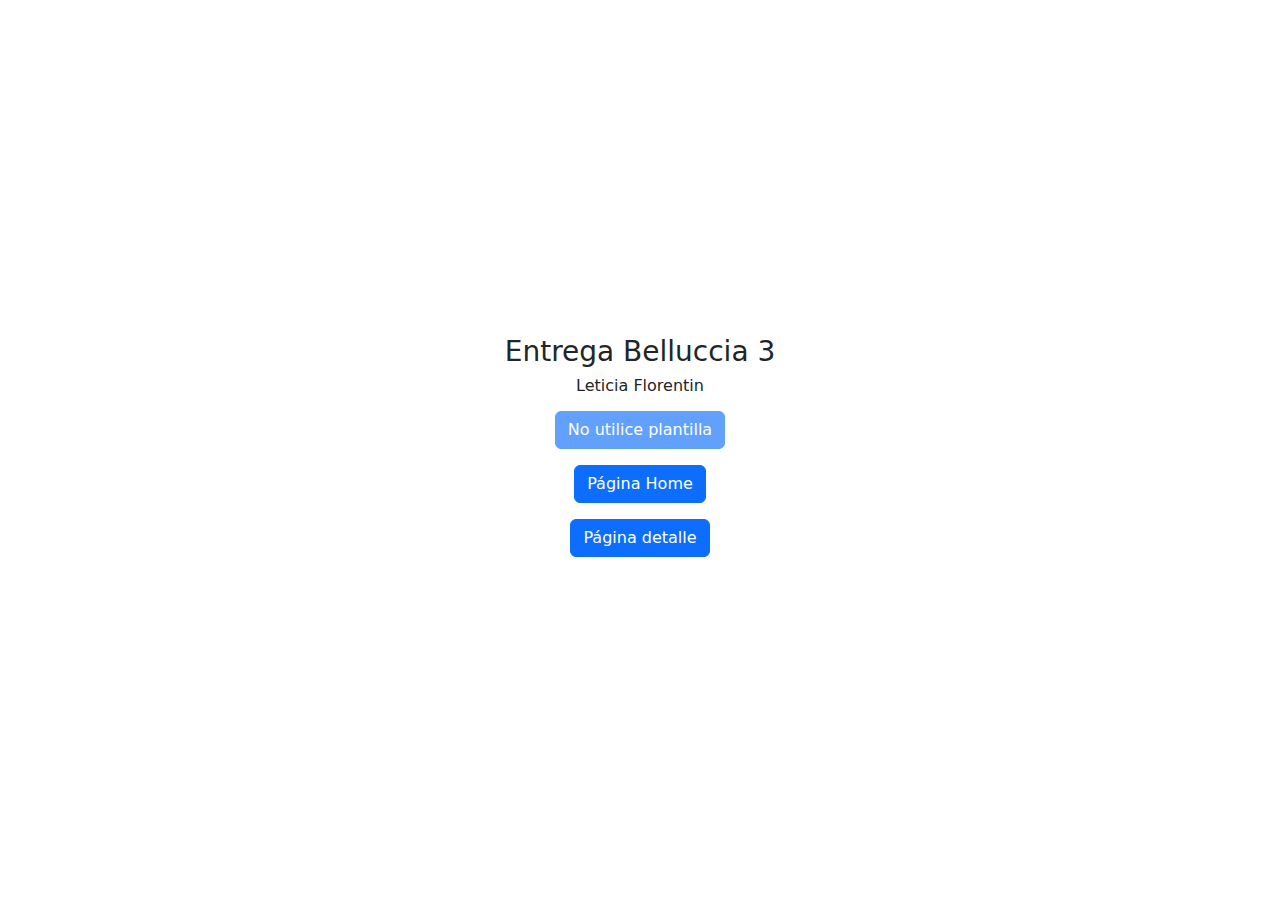
<file: index.html>
<!DOCTYPE html><html lang="es"><head><meta charset="UTF-8"><meta name="viewport" content="width=device-width, initial-scale=1.0"><!--NO TOCAR-->
<!--Modificar Título de página-->    
<title>Marca - Apellido Nombre</title>

<!--NO TOCAR--><link href="https://cdn.jsdelivr.net/npm/bootstrap@5.3.3/dist/css/bootstrap.min.css" rel="stylesheet" integrity="sha384-QWTKZyjpPEjISv5WaRU9OFeRpok6YctnYmDr5pNlyT2bRjXh0JMhjY6hW+ALEwIH" crossorigin="anonymous"></head><body><main><div class="container d-flex flex-column align-items-center justify-content-center" style="height: 100vh; width: 100%;"><!--NO TOCAR-->


    <h3>Entrega Belluccia 3</h3>
    <h6>Leticia Florentin</h6>
    <!--Insertar link debajo-->
    <a href="#">
    <button type="button" class="btn btn-primary my-2" disabled>No utilice plantilla</button></a>
    <!--Insertar link debajo-->
    <a href="home.html">
    <button type="button" class="btn btn-primary my-2">Página Home</button></a>
    <!--Insertar link debajo-->
    <a href="detalle.html">
    <button type="button" class="btn btn-primary my-2">Página detalle</button></a>
        

<!--NO TOCAR--></div></main></body><script src="https://cdn.jsdelivr.net/npm/bootstrap@5.3.3/dist/js/bootstrap.bundle.min.js" integrity="sha384-YvpcrYf0tY3lHB60NNkmXc5s9fDVZLESaAA55NDzOxhy9GkcIdslK1eN7N6jIeHz" crossorigin="anonymous"></script></html>
</file>
